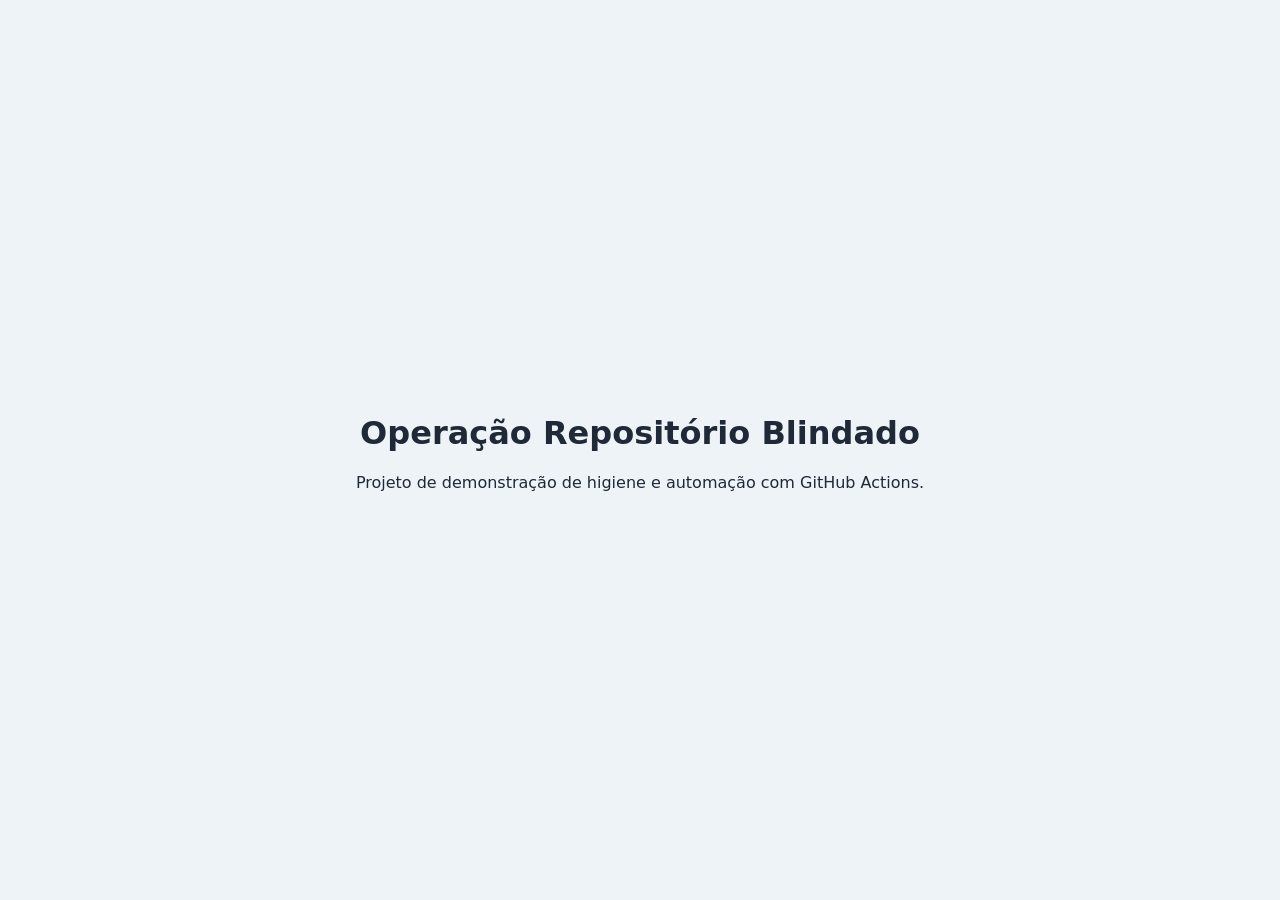
<file: index.html>
<!doctype html>
<html lang="pt-BR">
  <head>
    <meta charset="utf-8">
    <meta name="viewport" content="width=device-width, initial-scale=1">
    <title>Operação Repositório Blindado</title>
    <link rel="stylesheet" href="styles.css">
  </head>
  <body>
    <main>
      <h1>Operação Repositório Blindado</h1>
      <p>Projeto de demonstração de higiene e automação com GitHub Actions.</p>
    </main>
  </body>
</html>
</file>
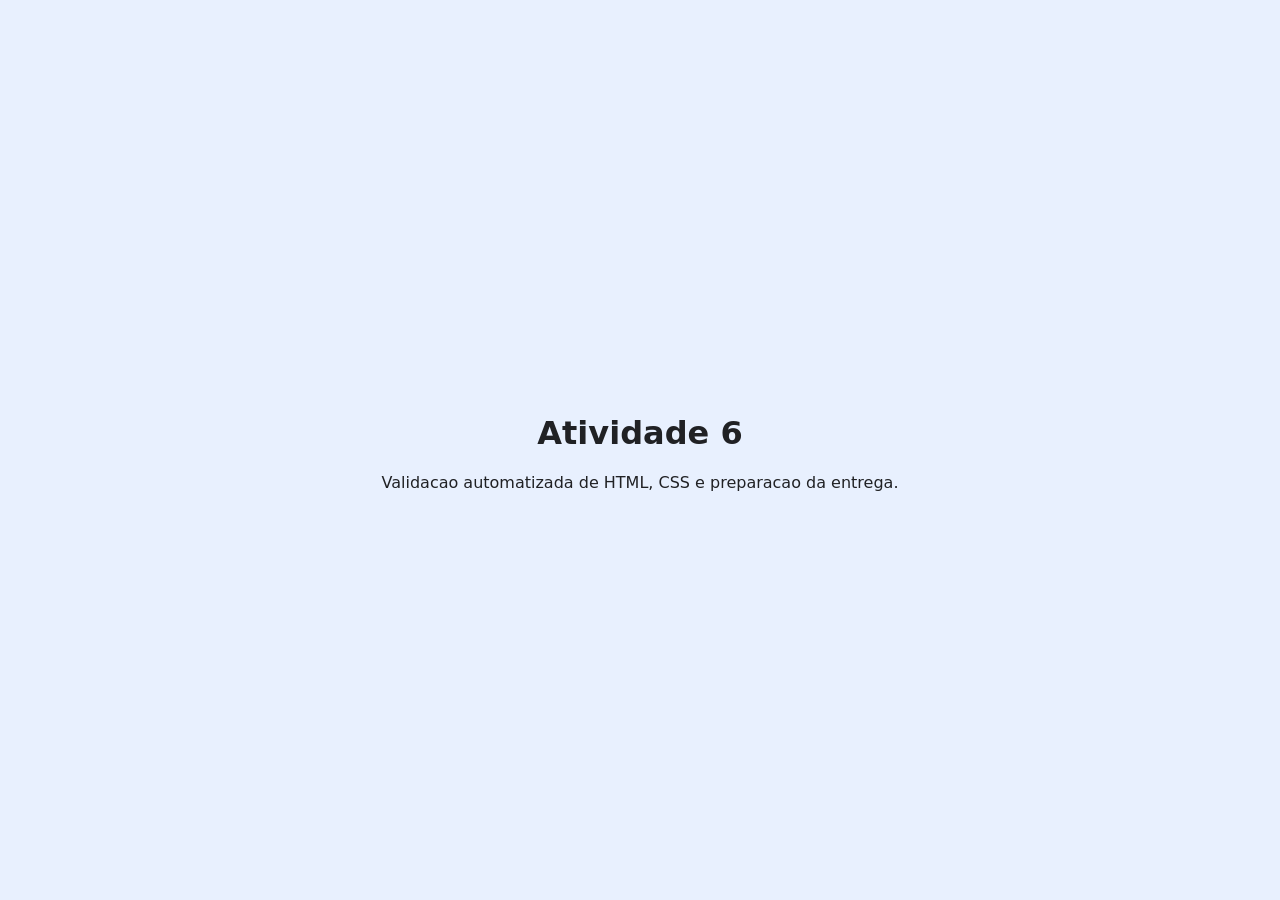
<file: atvd-6/index.html>
<!doctype html>
<html lang="pt-BR">
  <head>
    <meta charset="utf-8">
    <meta name="viewport" content="width=device-width, initial-scale=1">
    <title>Atividade 6 - Pipeline</title>
    <link rel="stylesheet" href="styles.css">
  </head>
  <body>
    <main>
      <h1>Atividade 6</h1>
      <p>Validacao automatizada de HTML, CSS e preparacao da entrega.</p>
    </main>
  </body>
</html>
</file>
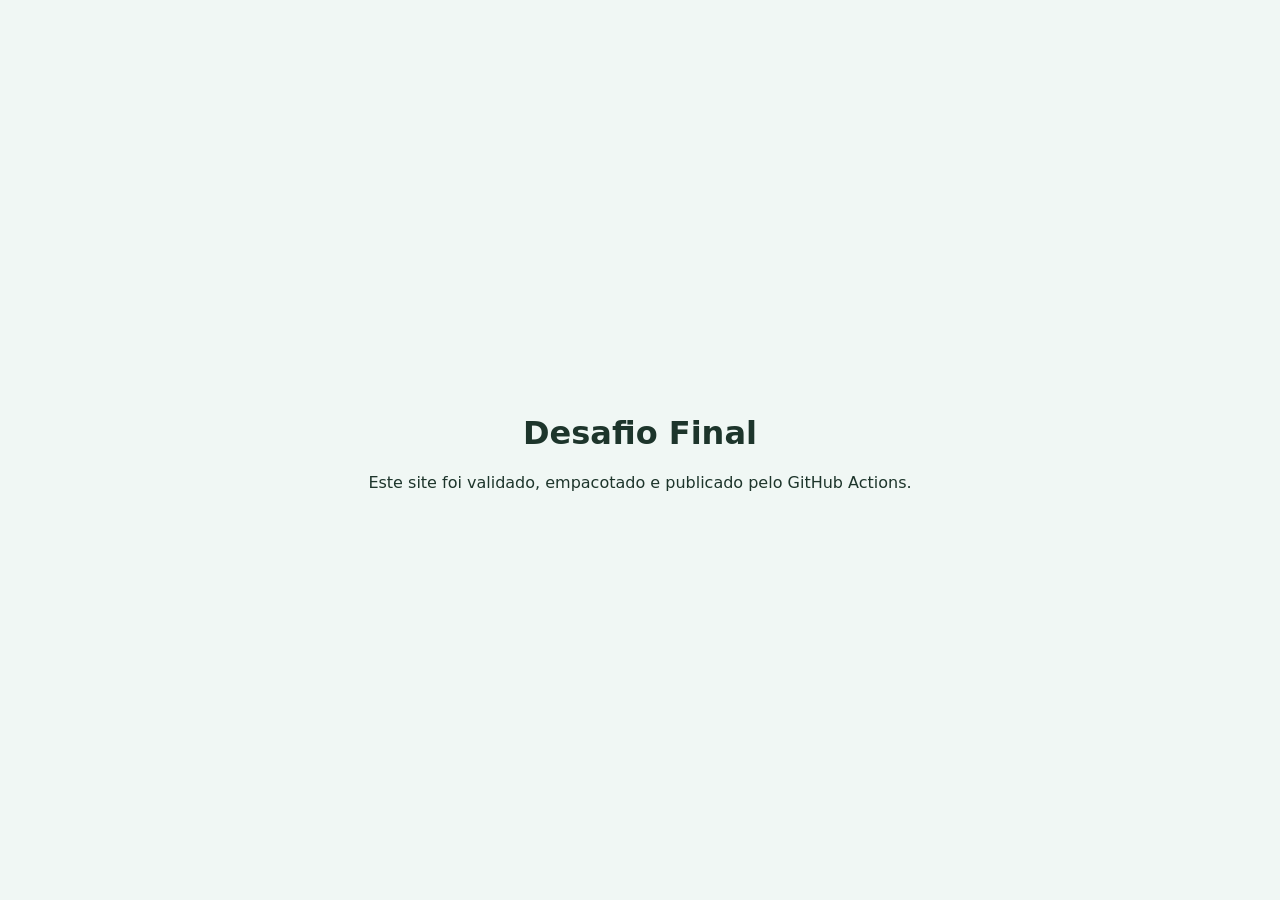
<file: atvd-7/index.html>
<!doctype html>
<html lang="pt-BR">
  <head>
    <meta charset="utf-8" />
    <meta name="viewport" content="width=device-width, initial-scale=1" />
    <title>Atividade 7 - GitHub Pages</title>
    <link rel="stylesheet" href="styles.css" />
  </head>
  <body>
    <main>
      <h1>Desafio Final</h1>
      <p>Este site foi validado, empacotado e publicado pelo GitHub Actions.</p>
    </main>
  </body>
</html>
</file>
<file: styles.css>
body {
  min-height: 100vh;
  margin: 0;
  display: grid;
  place-items: center;
  background-color: #eef3f8;
  color: #1f2937;
  font-family: system-ui, sans-serif;
}

main {
  max-width: 42rem;
  padding: 2rem;
  text-align: center;
}
</file>
<file: atvd-6/styles.css>
body {
  min-height: 100vh;
  margin: 0;
  display: grid;
  place-items: center;
  background-color: #e8f0fe;
  color: #202124;
  font-family: system-ui, sans-serif;
}

main {
  padding: 2rem;
  text-align: center;
}
</file>
<file: atvd-7/styles.css>
body {
  min-height: 100vh;
  margin: 0;
  display: grid;
  place-items: center;
  background-color: #f0f7f4;
  color: #1d352b;
  font-family: system-ui, sans-serif;
}

main {
  max-width: 42rem;
  padding: 2rem;
  text-align: center;
}
</file>
